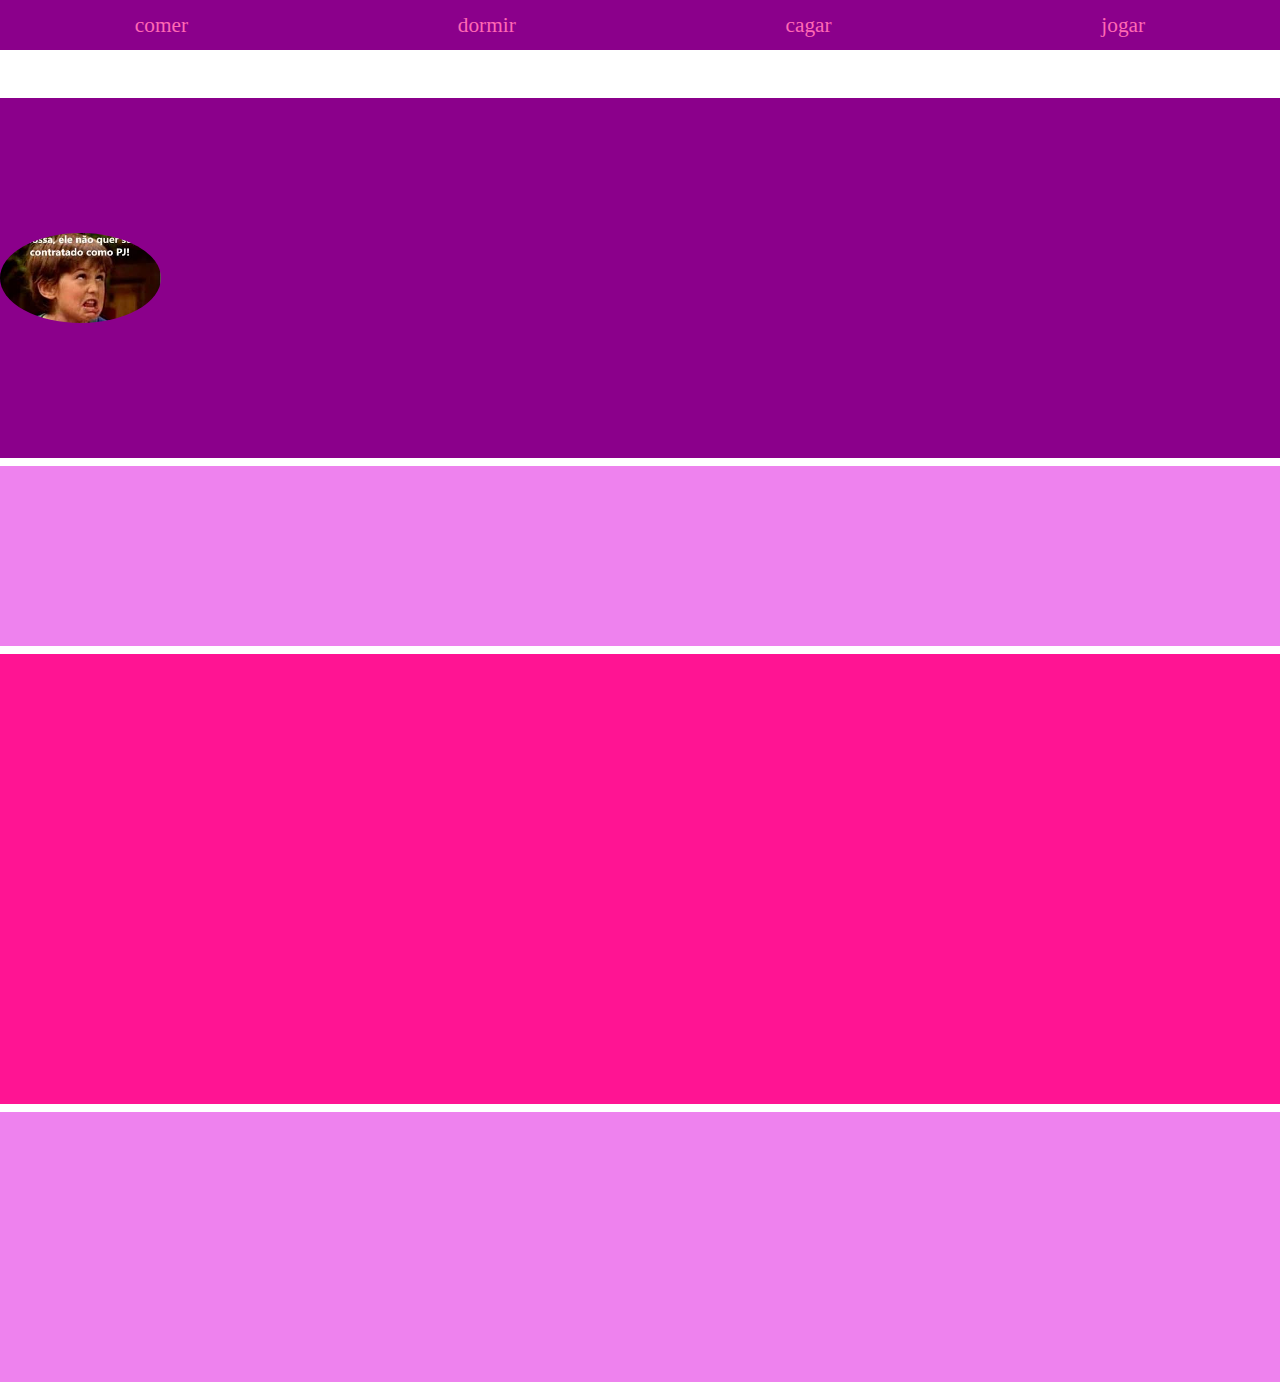
<file: index.html>
<!DOCTYPE html>
<html lang="pt-br">
<head>
    <meta charset="UTF-8">
    <meta name="viewport" content="width=device-width, initial-scale=1.0">
    <meta http-equiv="X-UA-Compatible" content="ie=edge">
    <link rel="stylesheet" href="style.css">
    <title>aulagrid</title>
</head>
<body>
    <nav>
        <a href="">comer</a>
        <a href="">dormir</a>
        <a href="">cagar</a>
        <a href="">jogar</a>
        <div  id="menuhamburguer">
            <span class="trace"></span>
            <span class="trace"></span>
            <span class="trace"></span>
        </div>
    </nav>
 <section>
<img src="[data-uri]" alt="">
 </section>
 <aside>

 </aside>
 <footer>

 </footer>
 
 <main> 

 </main>

</body>
</html>
</file>
<file: style.css>
body{margin: 0;
    display: grid;
    grid-template-areas:'navbar navbar navbar navbar'
                        'section section section section '
                        'aside aside aside aside '
                        'footer footer footer footer'
                        'main main main main';
    grid-template-rows: 10vh 40vh 20vh 50vh 30vh;
    grid-gap: 8px;
}
/*estilo da mav com breakppoit em 768 e 425*/
nav{
    grid-area: navbar;
    background-color: #8B008B;
    height:50px;
    display: flex;
    justify-content: space-around;
    align-items: center;
}


nav a{
    color:#FF69B4;
    text-decoration: none;
    font-size: 16pt;
}

#menuhamburguer{
    display:none;
    flex-direction: column;
    justify-content: space-around;
    height: 25px;
    width: 30px;
}

.trace{
    width: 100%;
    height: 3px;
    background-color: black;
    border-radius: 40px;
}
main{
    grid-area: main;
    background-color: #EE82EE;
}

 section{
     grid-area: section;
     background-color: #8B008B;
     display: flex;
     justify-content: center;

     flex-direction: column;
 }
  section img{
      width: 161px;
      justify-items: center;
      border-radius: 100%;
  }
 aside{
     grid-area: aside;
     background-color:#EE82EE;

 }
 footer{
     grid-area: footer;
     background-color: #FF1493;
 }
/*estutura do meu menu*/
@media(max-width:768px){
    nav a{
        display: none;
    }
    nav {
        background-color:blue;
    }
    section{
        background-color: black;
    }
    aside{
        background-color: #00BFFF;
    }
    
    footer{
        background-color: #4169E1;
    }

    #menuhamburguer{
        display: flex;
    }
    
    nav a {
        display:none;
        
    }
    
}  
    /* 768 menu amburguuer aparecer */  /*media abre um ...*/
    /*@media(max-width:768px){ /*condição,se isso for ate tal valor acontece isso ...*/
        
@media(max-width:425px){
    nav{
        justify-content: flex-start;
}
            body{
                grid-template-areas:'navbar navbar navbar navbar'
                'section aside footer footer'
                'section aside  footer footer'
                'main main main  main';
                grid-template-rows: 10vh 40vh 20vh 50vh;    
            }
        #menuhamburguer{
            margin-left:10px;
        }
    }
</file>
